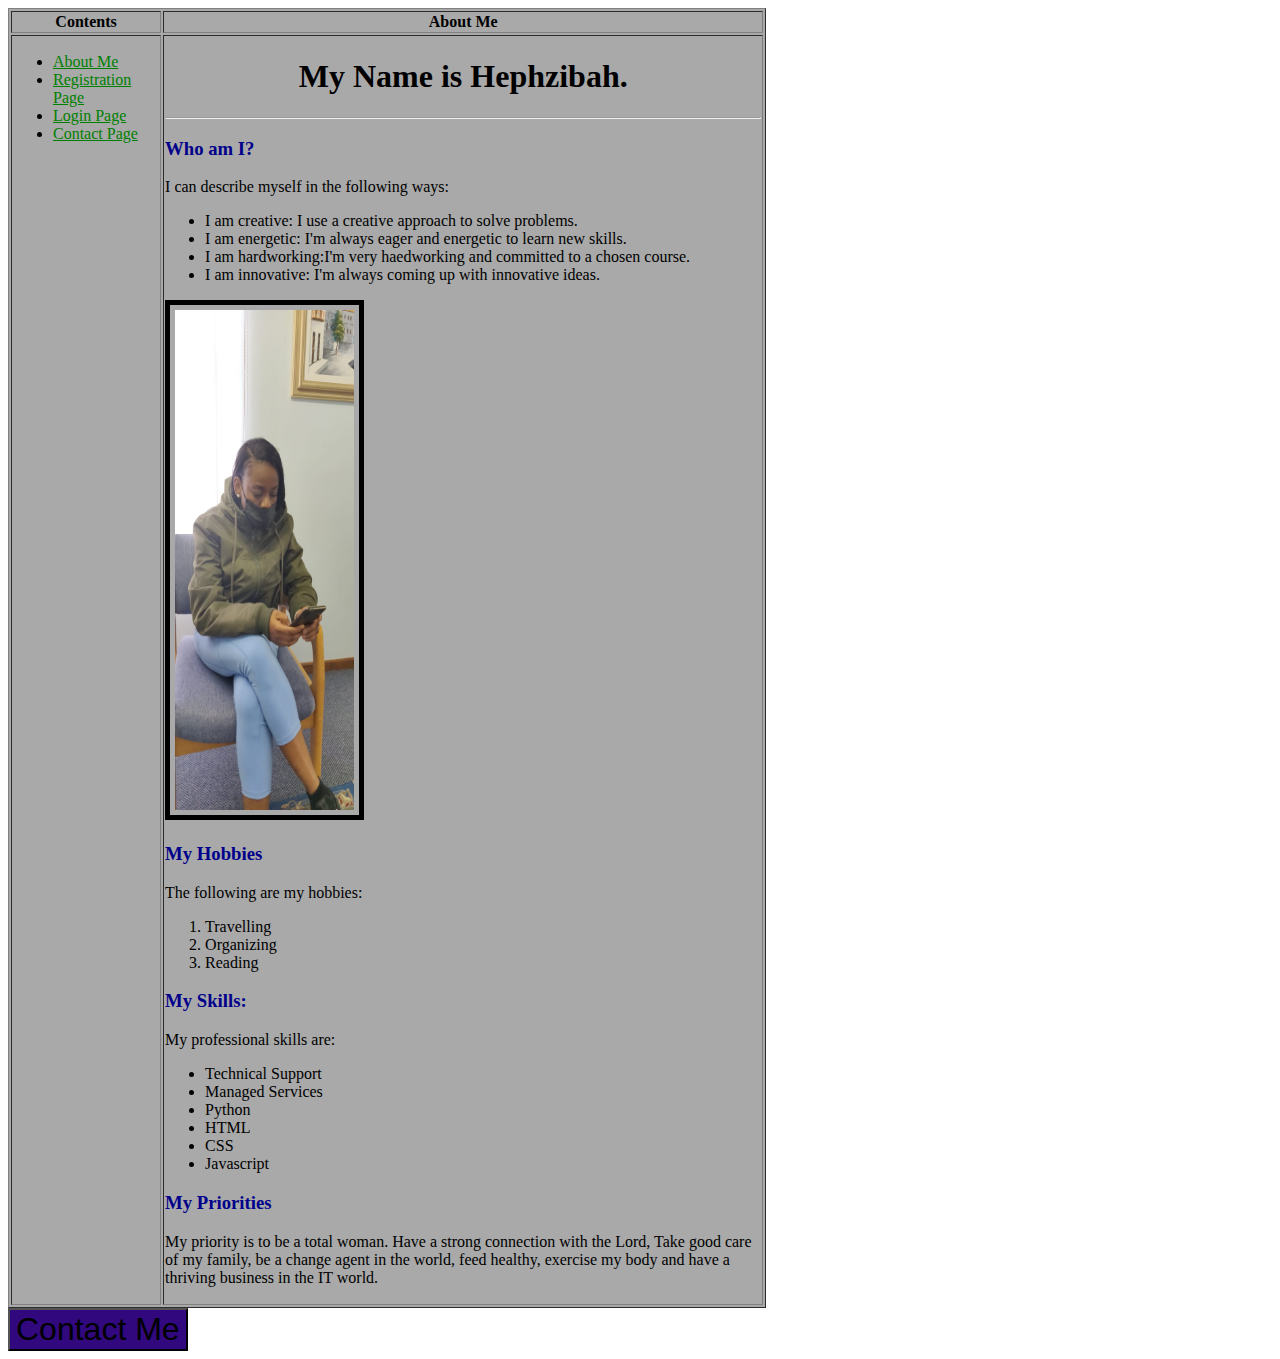
<file: index.html>
<!DOCTYPE html>
<html>

<head>
  <meta charset="utf-8">
  <meta name="viewport" content="width=device-width">
  <title>ZuriTask</title>
  <link href="style.css" rel="stylesheet" type="text/css" />
</head>

<body>
  <header>
 <main>
     <table border="1" width="60%">
         <tr>
      <th width="20%">Contents</th>
       <th >About Me</th>
</tr>
</header>
     <tr>
       <td>
         <ul>
             <li><a href="#about">About Me</a></li>
             <li><a href="regist.html">Registration Page</a></li>
             <li><a href="login.html">Login Page</a></li>
             <li><a href="contact.html">Contact Page</a></li>
         </ul>
         </td>
     
    
        <td>  
  
   <h1>My Name is Hephzibah.</h1>
   <hr>
   <section>
     <h3>Who am I?</h3>
     <p>I can describe myself in the following ways:
   <ul>
     <li>I am creative: I use a creative approach to solve problems.</li>
     <li>I am energetic: I'm always eager and energetic to learn new skills.</li>
     <li>I am hardworking:I'm very haedworking and committed to a chosen course.</li>
     <li>I am innovative: I'm always coming up with innovative ideas.</li>
   </ul>
 </p>
     </section>
   <section>
     <img src="Pix.jpeg" alt="mine_picture" width="30%", height="500px">
  <h3>My Hobbies</h3>
     <p>The following are my hobbies:
       <ol>
         <li>Travelling</li>
         <li>Organizing</li>
         <li>Reading</li>
       </ol>
     </p>
     
     </section>
   <section>
     <h3>My Skills:</h3>
     <p>My professional skills are:
       <ul>
         <li>Technical Support</li>
         <li>Managed Services</li>
         <li>Python</li>
         <li>HTML</li>
         <li>CSS</li>
         <li>Javascript</li>
       </ul>
     </p>
     <h3>My Priorities</h3>
     <p>My priority is to be a total woman. Have a strong connection with the Lord, Take good care of my family, be a change agent in the world, feed healthy, exercise my body and have a thriving business in the IT world.</p>
   </section>
   </td> 
   </tr>
 </main>
</table>
</body>
<footer>
  <a href ="contact.html">
  <button type="button" id="contact">Contact Me</button>
  </a>
</footer>
</html>
</file>
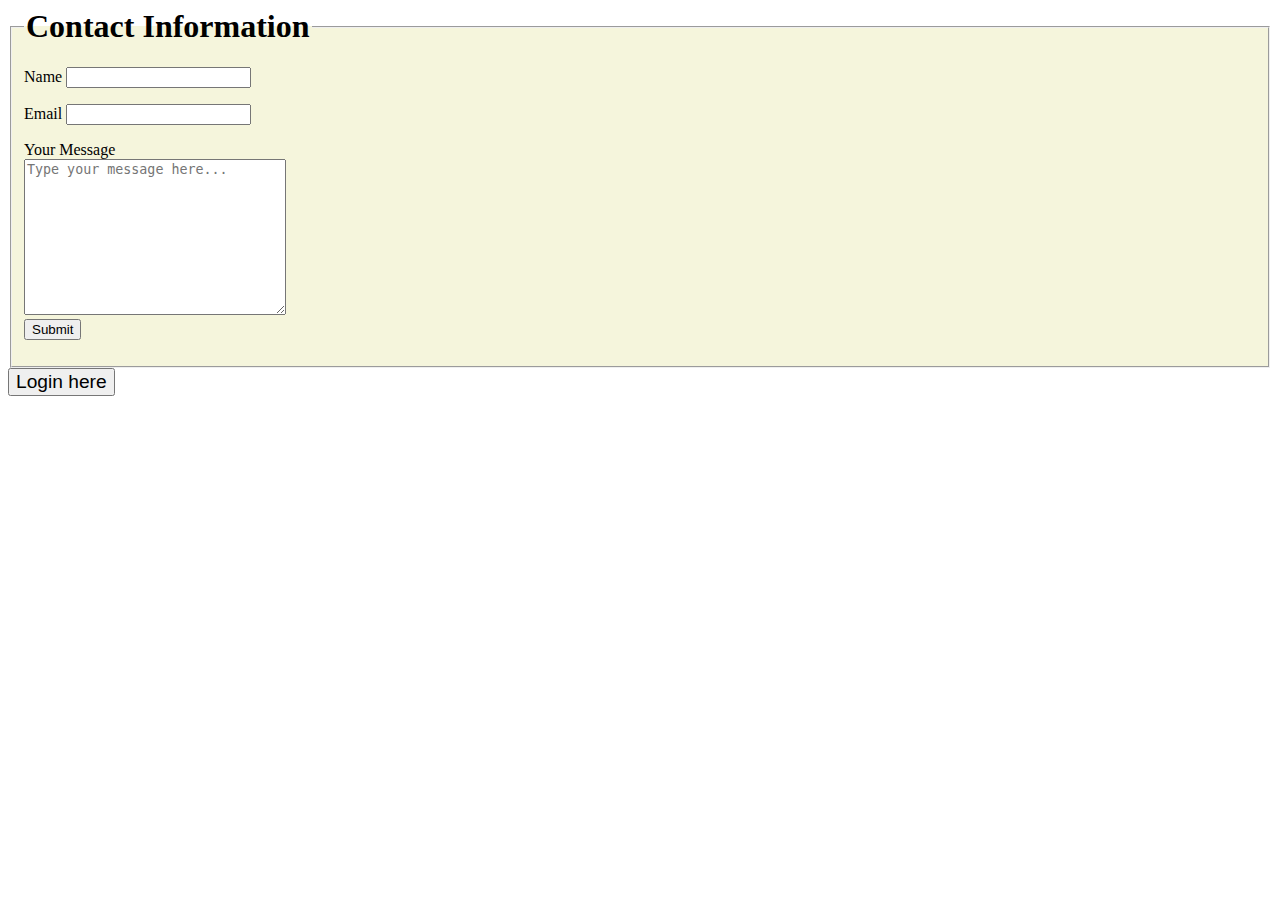
<file: contact.html>
<!DOCTYPE html>
<html lang="en">
<head>
    <meta charset="UTF-8">
    <meta http-equiv="X-UA-Compatible" content="IE=edge">
    <meta name="viewport" content="width=device-width, initial-scale=1.0">
    <title>contact</title>
      <link href="style.css" rel="stylesheet" type="text/css" />
</head>
<body>
   <main>
       <fieldset>
       <legend><b>Contact Information</b></legend>
  <form action="#">
      <p>
      <label for="name">Name</label>
      <input type="text" id="name" name="name" required>
    </p> 
    <p>
      <label for="email">Email</label>
      <input type="email" name="email" id="email" required>
    </p>
    <p>
        <label for="message"> Your Message</label>
        <br>
        <textarea name="message" id="message" cols="30" rows="10" placeholder="Type your message here..."></textarea>
        <br>
        <input type="submit" value="Submit">
    </p>
</fieldset>
  </form>
    </main> 
  <footer>
       <a href ="login.html">
  <button type="button">Login here</button>
  </a>
  </footer>
 
</body>
</html>
</file>
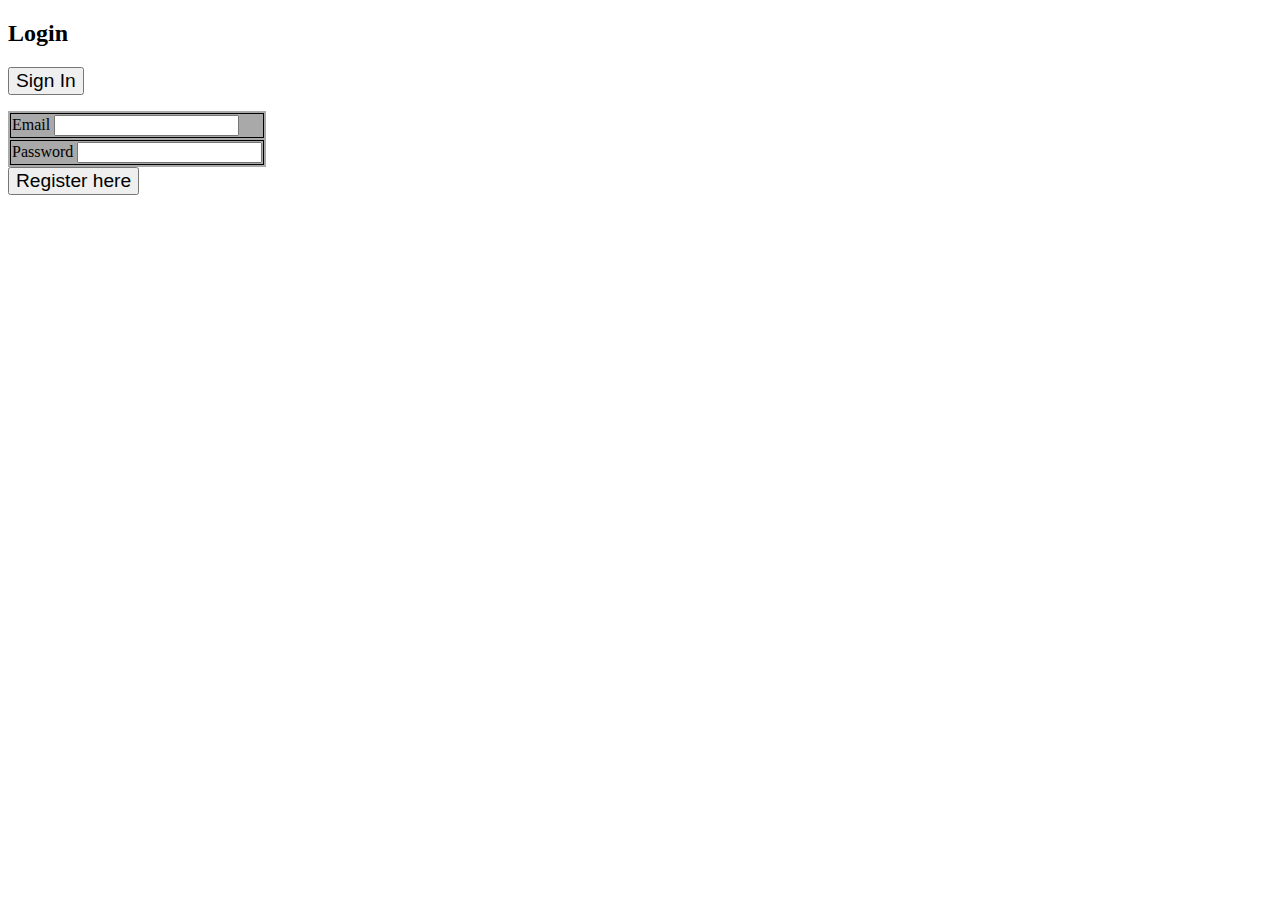
<file: login.html>
<!DOCTYPE html>
<html lang="en">
<head>
    <meta charset="UTF-8">
    <meta http-equiv="X-UA-Compatible" content="IE=edge">
    <meta name="viewport" content="width=device-width, initial-scale=1.0">
    <title>Login</title>
      <link href="style.css" rel="stylesheet" type="text/css" />
</head>
<body class ="one">
    <main>
        <form action="#">
            
                <h2>Login</h2>
                <table>
              <tr class="key">
                <td class="key">
                <label for="email">Email</label>
                <input type="email" name="email" id="l-email" required>
                </td>
              </tr>
              <tr class="key">
                <td class="key">
                <label for="password">Password</label>
                <input type="password" name="password" id="l-password" required> 
                </td>
              </tr>
              <p>
                <button type="submit">Sign In</button>
              </p>
            </table>
        </form>
        </main>
        <footer>
         <a href ="regist.html">
  <button type="button">Register here</button>
  </a>
  </footer>
    
</body>
</html>
</file>
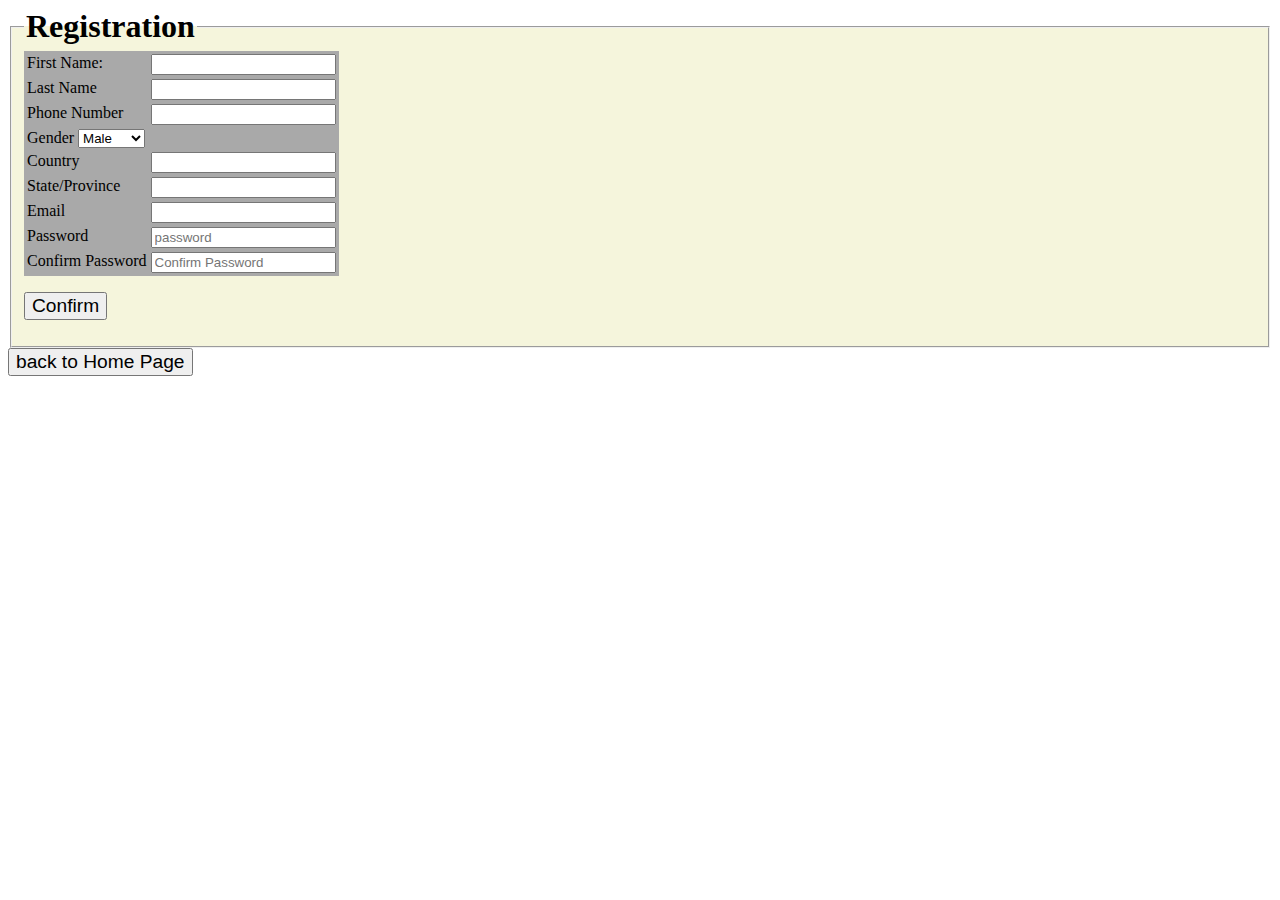
<file: regist.html>
<!DOCTYPE html>
<html lang="en">
<head>
    <meta charset="UTF-8">
    <meta http-equiv="X-UA-Compatible" content="IE=edge">
    <meta name="viewport" content="width=device-width, initial-scale=1.0">
    <title>Registration</title>
      <link href="style.css" rel="stylesheet" type="text/css" />
</head>
<body>
    
  <main>
    <form action="#" >
     <fieldset>
          <legend >Registration</legend>
          <table>
            <tr>
            
          <td><label for="Firstname">First Name:</label></td>
    <td> <input type="text" name="Firstname" id="Firstname" required></td>
    </tr>
    <tr>
        <td><label for="Lastname">Last Name</label></td>
       <td> <input type="text" name="Lastname" id="Lastname" required></td>    
    </tr>
   <tr>
        <td><label for="phone">Phone Number</label></td>
       <td> <input type="tel" name="phone" id="phone" required></td>
    </tr>
   <tr><td>
        <label for="gender">Gender</label>
        <select name="gender" id="gender">
        <option value="male">Male</option>
        <option value="female">Female</option>
    </select>
     </td>
    </tr>
    <tr>
        <td><label for="country">Country</label></td>
        <td><input type="text" name="country" id="country" required></td> 
   </tr>
    <tr>
    <td><label for="state">State/Province</label></td>
        <td><input type="text" name="state" id="state" required></td>
   </tr>
    <tr>
       <td> <label for="email">Email</label></td>
     <td> <input type="email" name="email" id="r-email" required></td>

   </tr>
  <tr>
       <td> <label for="password">Password</label></td>
      <td>  <input type="password" name="password" placeholder="password" id="password" required > </td>

    </tr>
  <tr>
        <td><label for="confirm_password">Confirm Password</label></td>
       <td> <input type="password" name="confirm_password" placeholder="Confirm Password" id="confirm_password" required > </td>
    </tr>
             </table>
    <p>
        <button type="submit">Confirm</button>
    </p>
    </fieldset>
      </form>
       </main>  
      <footer>
       <a href ="main.html">
  <button type="button">back to Home Page</button>
  </a>
  </footer>
 
</body>
</html>
</file>
<file: style.css>
td {
vertical-align: top;
}

img {
padding: 5px;
border: 5px solid black;
}

h3 {
    color: darkblue;
}

body {
   
    border-color: dimgray;
    font-family: verdana;
}

table {
     background-color: darkgrey;
}

h1 {
    text-align: center;
}



a:link {
  color: green;  
}
a:visited {
    color: purple;
}
a:hover {
    color: chartreuse;
}


fieldset {
    background-color: beige;
   border-width: 6px 
  border: 1px dotted;
  
}
legend {
   font-weight: bold;
   font-size: xx-large;

}
button {
    font-size: larger;
}

.key {
    border:1px solid black;
}
#contact {
    background-color: rgb(49, 8, 126);
    font-size: xx-large;
}
</file>
